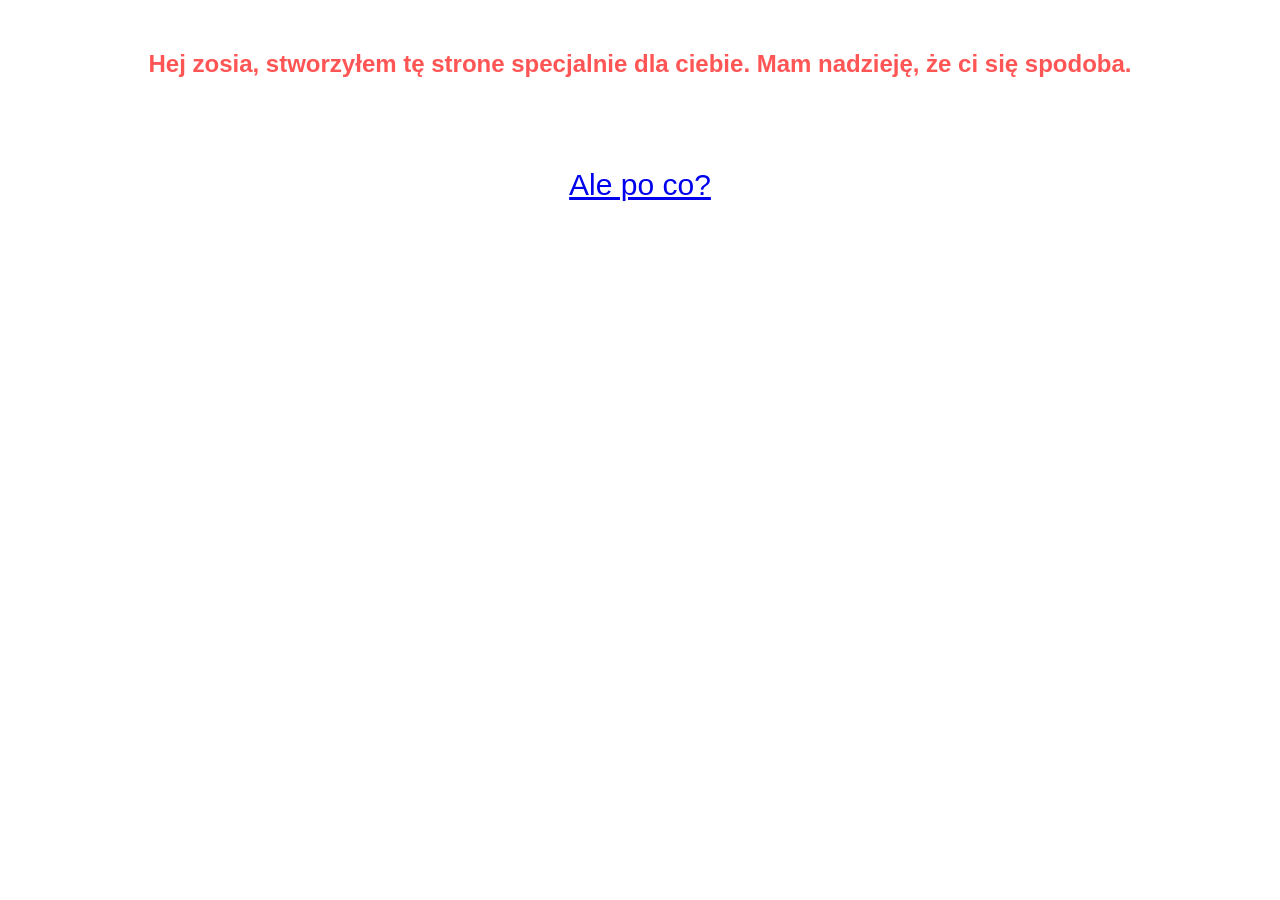
<file: index.html>
<!DOCTYPE html>
<html lang="en">
<head>
    <meta charset="UTF-8">
    <meta name="viewport" content="width=device-width, initial-scale=1.0">

    <title>Dla zosi</title>

    <link rel="stylesheet" href="style.css">
</head>

<body>

    <txt>
        Hej zosia, stworzyłem tę strone specjalnie dla ciebie. Mam nadzieję, że ci się spodoba.
    </txt>

    <br>
    <br>
    <br>
    <br>
    <br>

    <nxt>
        <a href="./poco.html"> Ale po co?</a>
    </nxt>
</body>
</html>
</file>
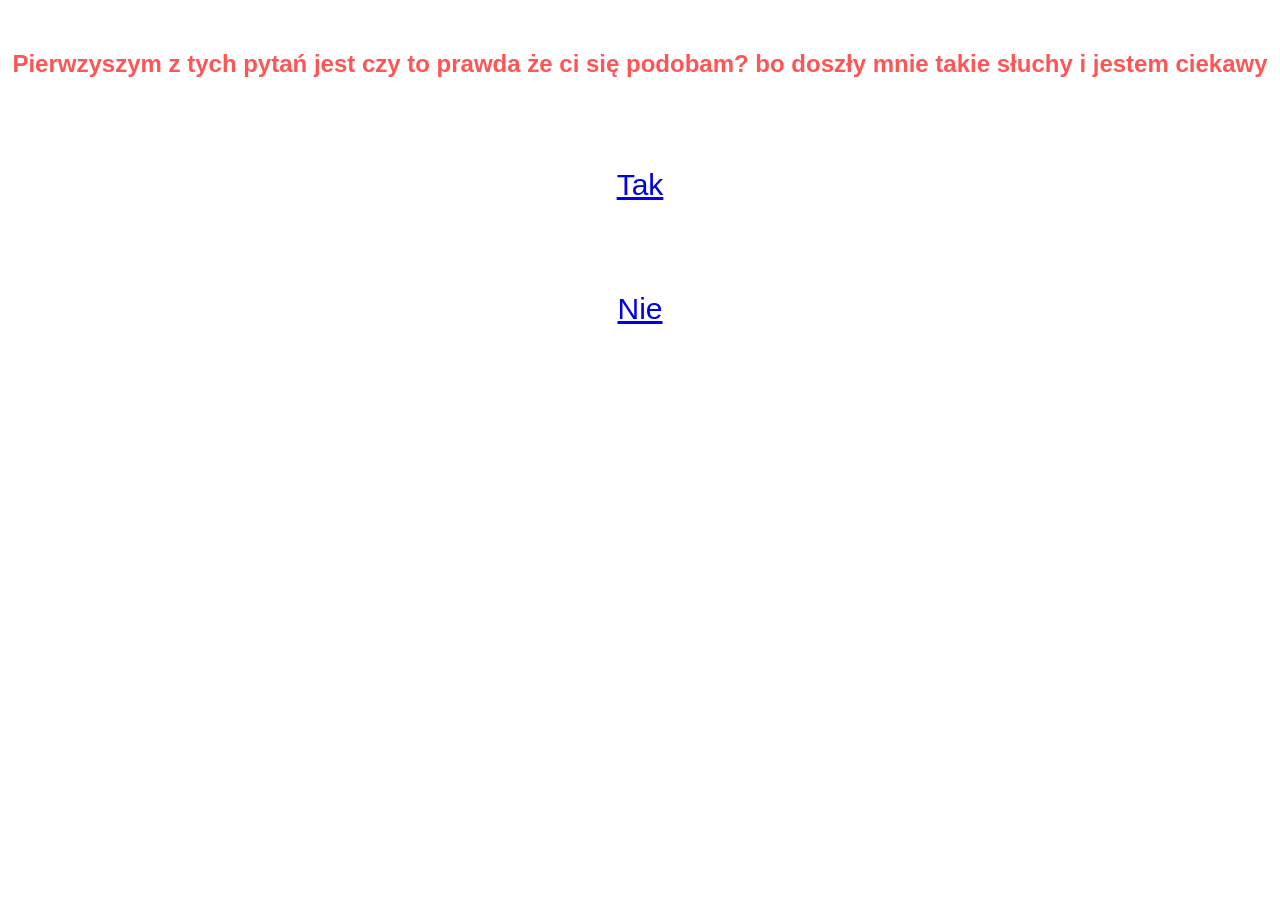
<file: p1.html>
<!DOCTYPE html>
<html lang="en">
<head>
    <meta charset="UTF-8">
    <meta name="viewport" content="width=device-width, initial-scale=1.0">

    <title>Pierwsze pytanie</title>

    <link rel="stylesheet" href="style.css">
</head>

<body>

    <txt>
        Pierwzyszym z tych pytań jest czy to prawda że ci się podobam? bo doszły mnie takie słuchy i jestem ciekawy
    </txt>

    <br>
    <br>
    <br>
    <br>
    <br>

    <nxt>
        <a href="./p2t.html"> Tak</a>
    </nxt>

    <br>
    <br>
    <br>
    <br>
    <br>
    
    <nxt>
        <a href="./p2n.html"> Nie</a>
    </nxt>
</body>
</html>
</file>
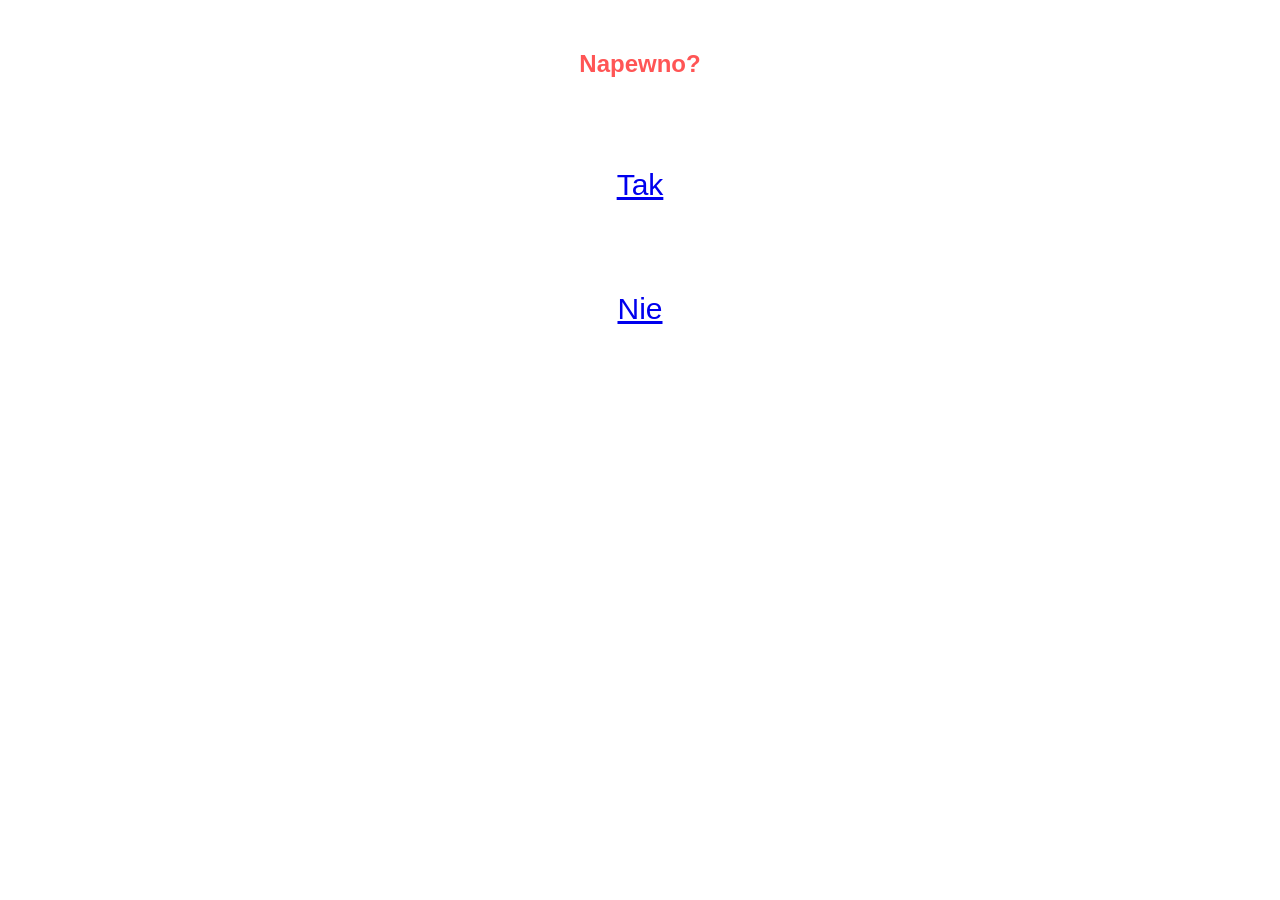
<file: p2n.html>
<!DOCTYPE html>
<html lang="en">
<head>
    <meta charset="UTF-8">
    <meta name="viewport" content="width=device-width, initial-scale=1.0">

    <title>Coś ci nie wieże</title>

    <link rel="stylesheet" href="style.css">
</head>

<body>

    <txt>
        Napewno?
    </txt>

    <br>
    <br>
    <br>
    <br>
    <br>

    <nxt>
        <a href="./p3nsure.html"> Tak</a>
    </nxt>

    <br>
    <br>
    <br>
    <br>
    <br>
    
    <nxt>
        <a href="./p2t.html"> Nie</a>
    </nxt>
</body>
</html>
</file>
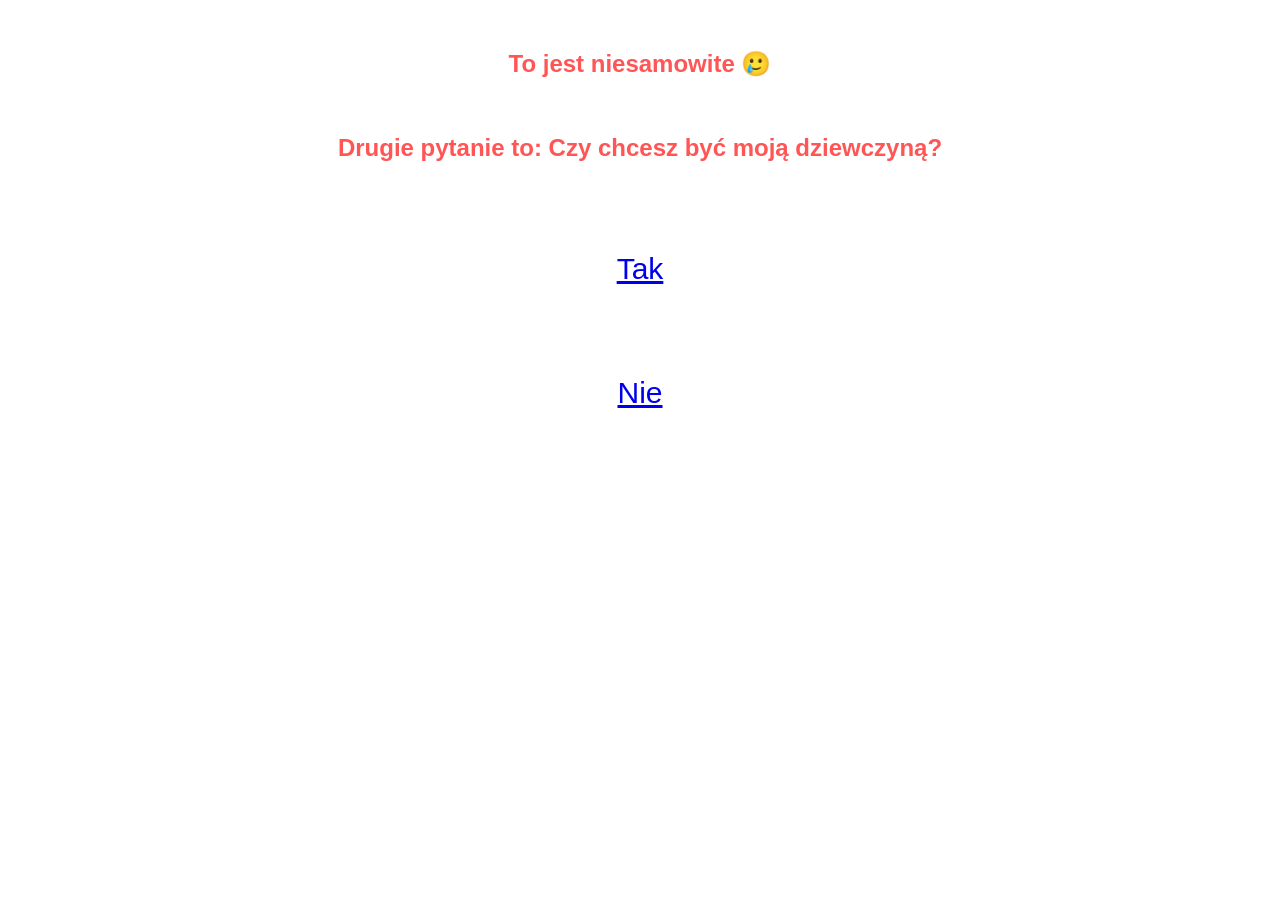
<file: p2t.html>
<!DOCTYPE html>
<html lang="en">
<head>
    <meta charset="UTF-8">
    <meta name="viewport" content="width=device-width, initial-scale=1.0">

    <title>Drugie pytanie</title>

    <link rel="stylesheet" href="style.css">
</head>

<body>

    <txt>
        To jest niesamowite 🥲
        <br><br><br>
        Drugie pytanie to: Czy chcesz być moją dziewczyną?
    </txt>

    <br>
    <br>
    <br>
    <br>
    <br>

    <nxt>
        <a href="./p3t.html"> Tak</a>
    </nxt>

    <br>
    <br>
    <br>
    <br>
    <br>
    
    <nxt>
        <a href="./p3n.html"> Nie</a>
    </nxt>
</body>
</html>
</file>
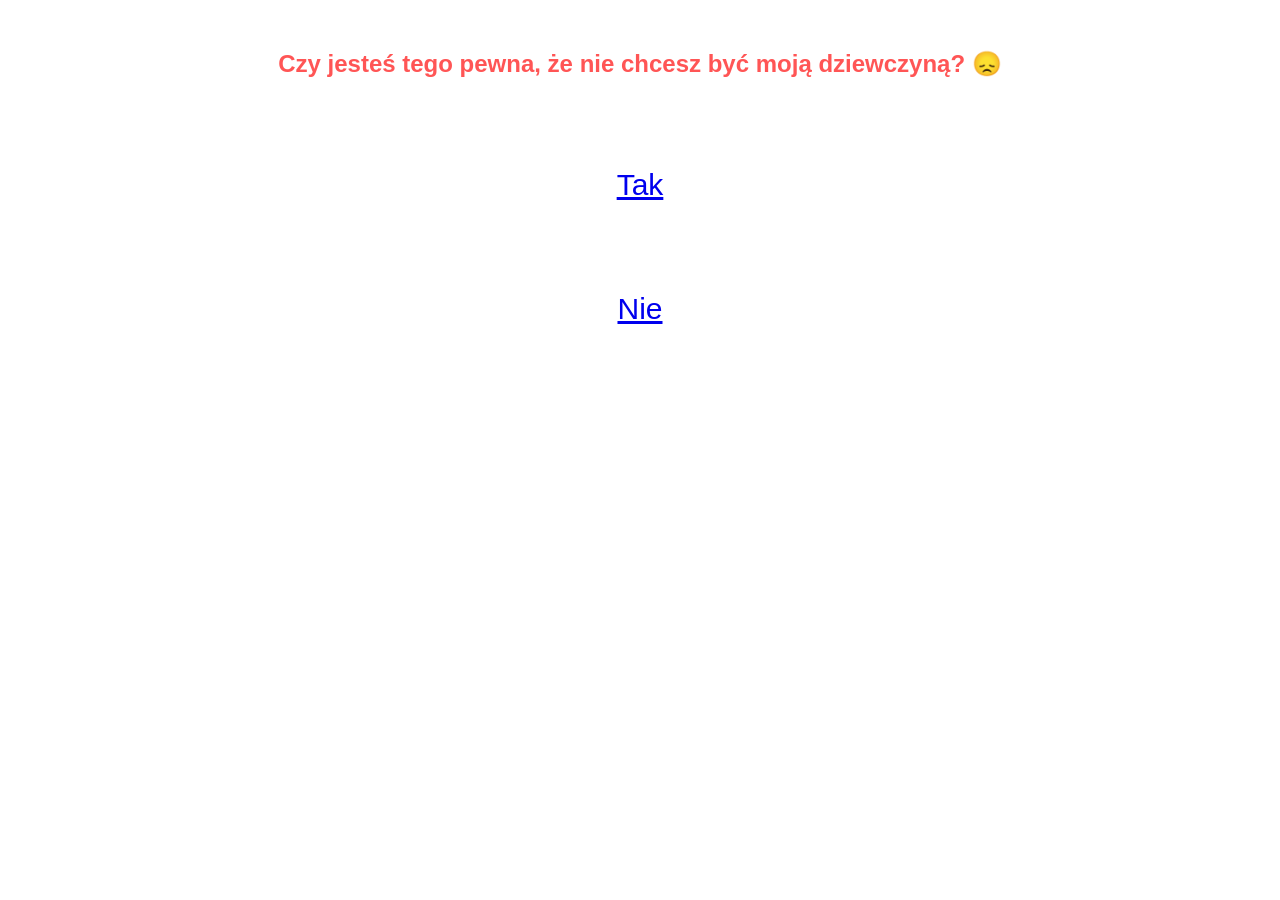
<file: p3n.html>
<!DOCTYPE html>
<html lang="en">
<head>
    <meta charset="UTF-8">
    <meta name="viewport" content="width=device-width, initial-scale=1.0">

    <title>Jesteś tego pewna</title>

    <link rel="stylesheet" href="style.css">
</head>

<body>

    <txt>
        Czy jesteś tego pewna, że nie chcesz być moją dziewczyną? 😞
    </txt>

    <br>
    <br>
    <br>
    <br>
    <br>

    <nxt>
        <a href="./p3nsureb.html"> Tak</a>
    </nxt>

    <br>
    <br>
    <br>
    <br>
    <br>
    
    <nxt>
        <a href="./p3t.html"> Nie</a>
    </nxt>
</body>
</html>
</file>
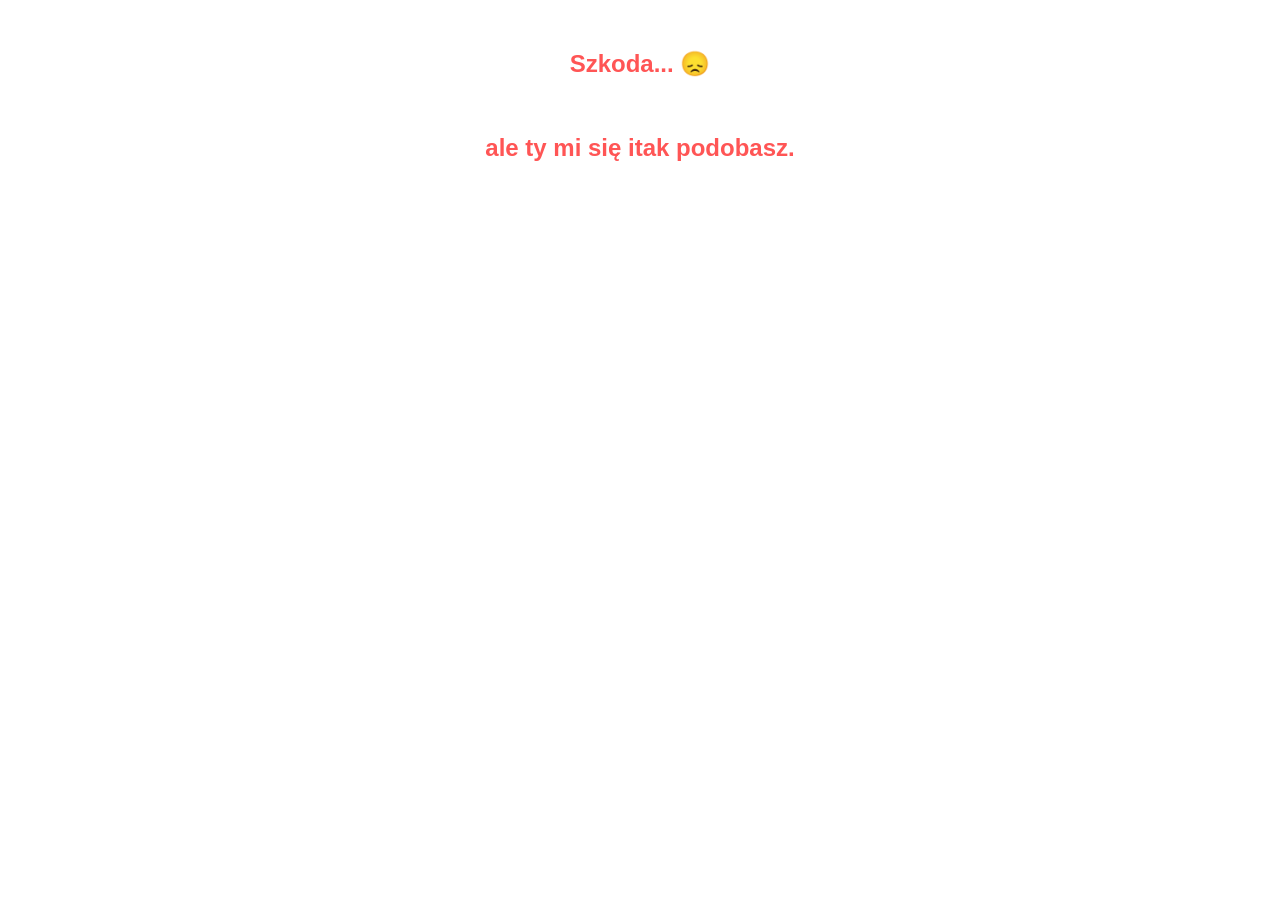
<file: p3nsure.html>
<!DOCTYPE html>
<html lang="en">
<head>
    <meta charset="UTF-8">
    <meta name="viewport" content="width=device-width, initial-scale=1.0">

    <title>Szkoda</title>

    <link rel="stylesheet" href="style.css">
</head>

<body>

    <txt>
        Szkoda... 😞
        <br><br><br>
        ale ty mi się itak podobasz.
    </txt>
    
</body>
</html>
</file>
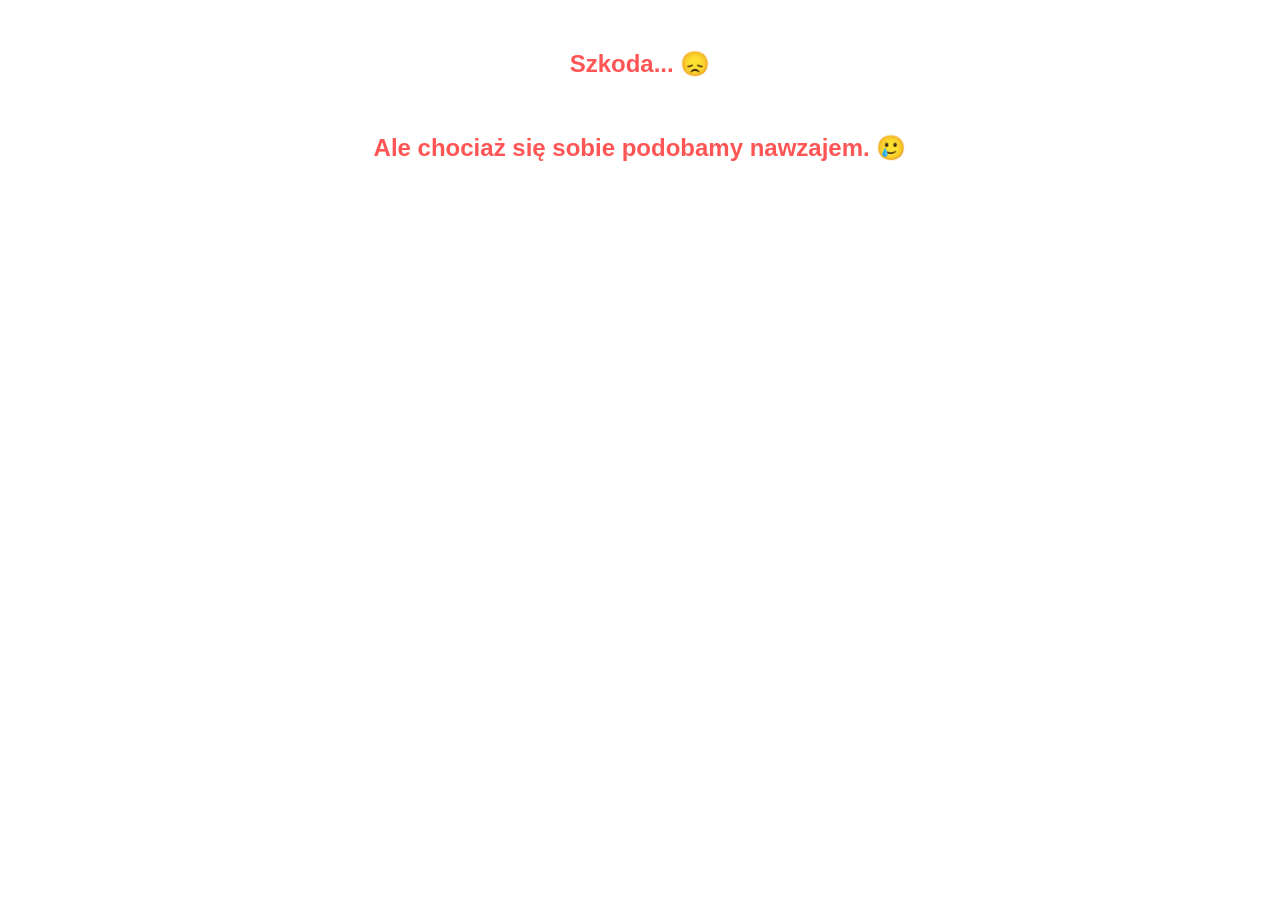
<file: p3nsureb.html>
<!DOCTYPE html>
<html lang="en">
<head>
    <meta charset="UTF-8">
    <meta name="viewport" content="width=device-width, initial-scale=1.0">

    <title>Szkoda</title>

    <link rel="stylesheet" href="style.css">
</head>

<body>

    <txt>
        Szkoda... 😞
        <br><br><br>
        Ale chociaż się sobie  podobamy nawzajem. 🥲
    </txt>
</body>
</html>
</file>
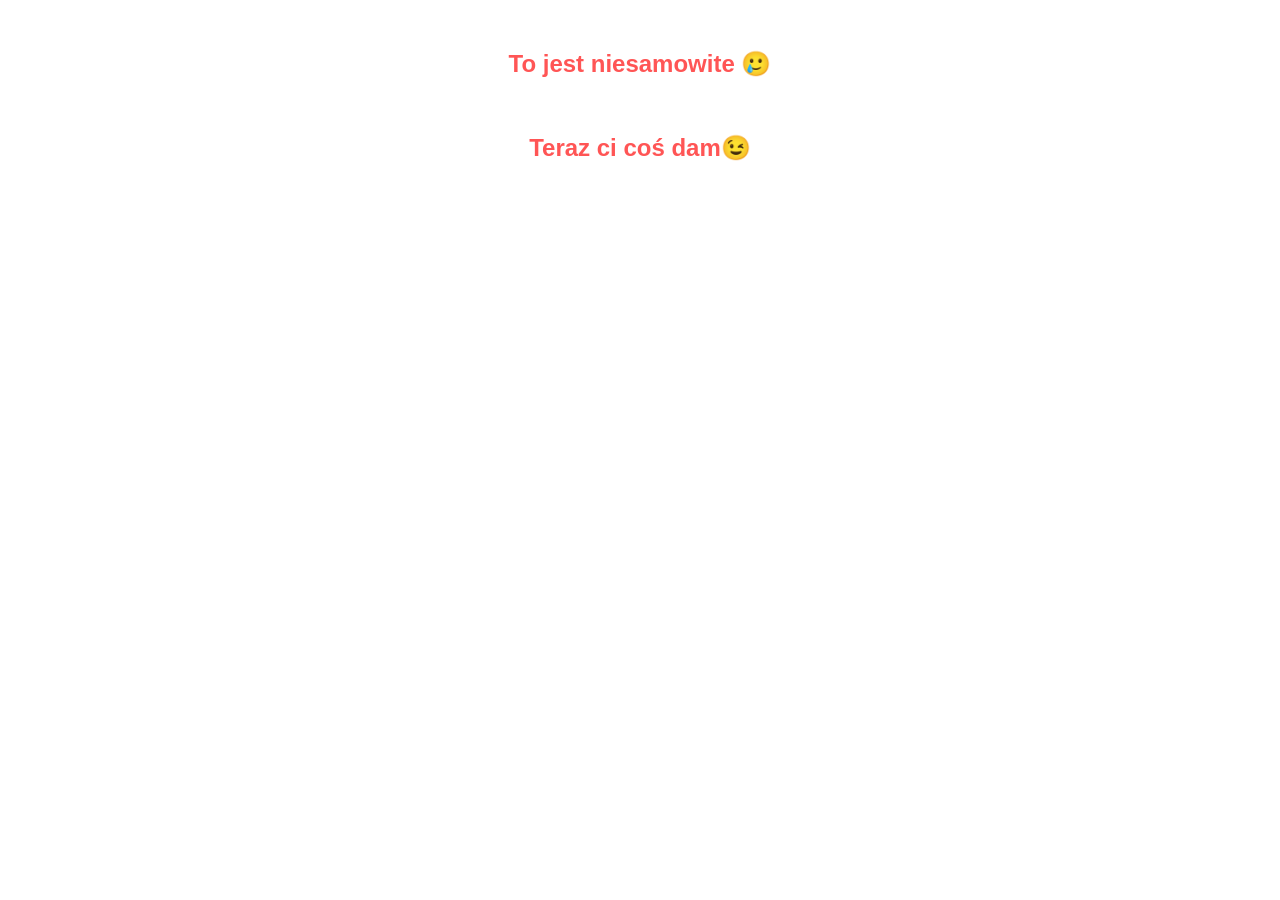
<file: p3t.html>
<!DOCTYPE html>
<html lang="en">
<head>
    <meta charset="UTF-8">
    <meta name="viewport" content="width=device-width, initial-scale=1.0">

    <title>To jest super</title>

    <link rel="stylesheet" href="style.css">
</head>

<body>

    <txt>
        To jest niesamowite 🥲
        <br><br><br>
        Teraz ci coś dam😉
    </txt>
    
</body>
</html>
</file>
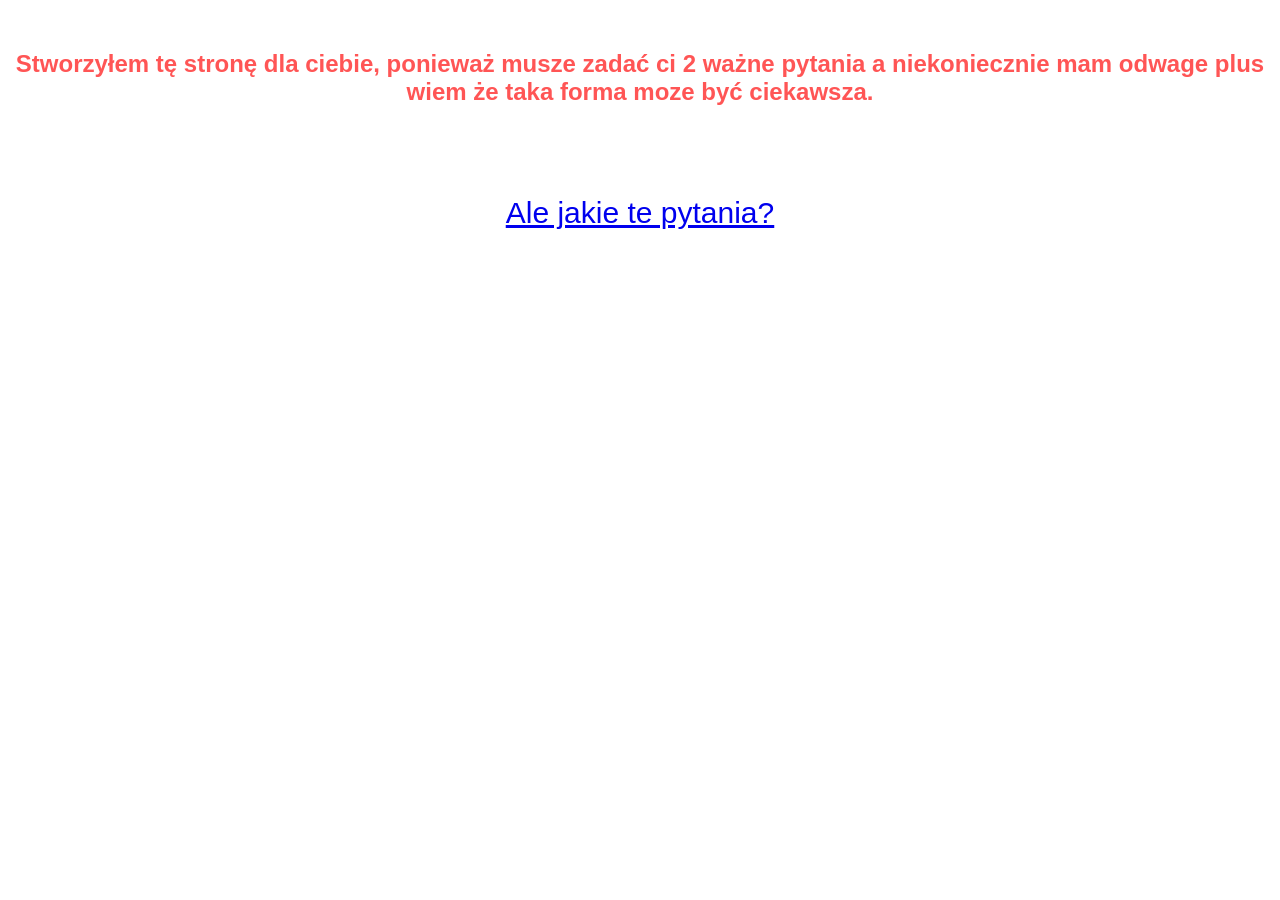
<file: poco.html>
<!DOCTYPE html>
<html lang="en">
<head>
    <meta charset="UTF-8">
    <meta name="viewport" content="width=device-width, initial-scale=1.0">

    <title>Po co jest ta strona</title>

    <link rel="stylesheet" href="style.css">
</head>

<body>

    <txt>
        Stworzyłem tę stronę dla ciebie, ponieważ musze zadać ci 2 ważne pytania a niekoniecznie mam odwage plus wiem że taka forma moze być ciekawsza.
    </txt>

    <br>
    <br>
    <br>
    <br>
    <br>

    <nxt>
        <a href="./p1.html"> Ale jakie te pytania?</a>
    </nxt>
</body>
</html>
</file>
<file: style.css>
body {
    font-family: Arial, sans-serif;
    margin: 0;
    padding: 0; 
    text-align: center;
}

txt {
    text-align: center;
    display: block;
    margin-top: 50px;
    font-size: 24px;
    color: #ff5555;
    font-weight: bold;
}

nxt {
    text-align: center;
    display: block;
    margin-top: 0px;
    font-size: 30px;
    text-decoration: none;
    color: #ff5555;
}
</file>
